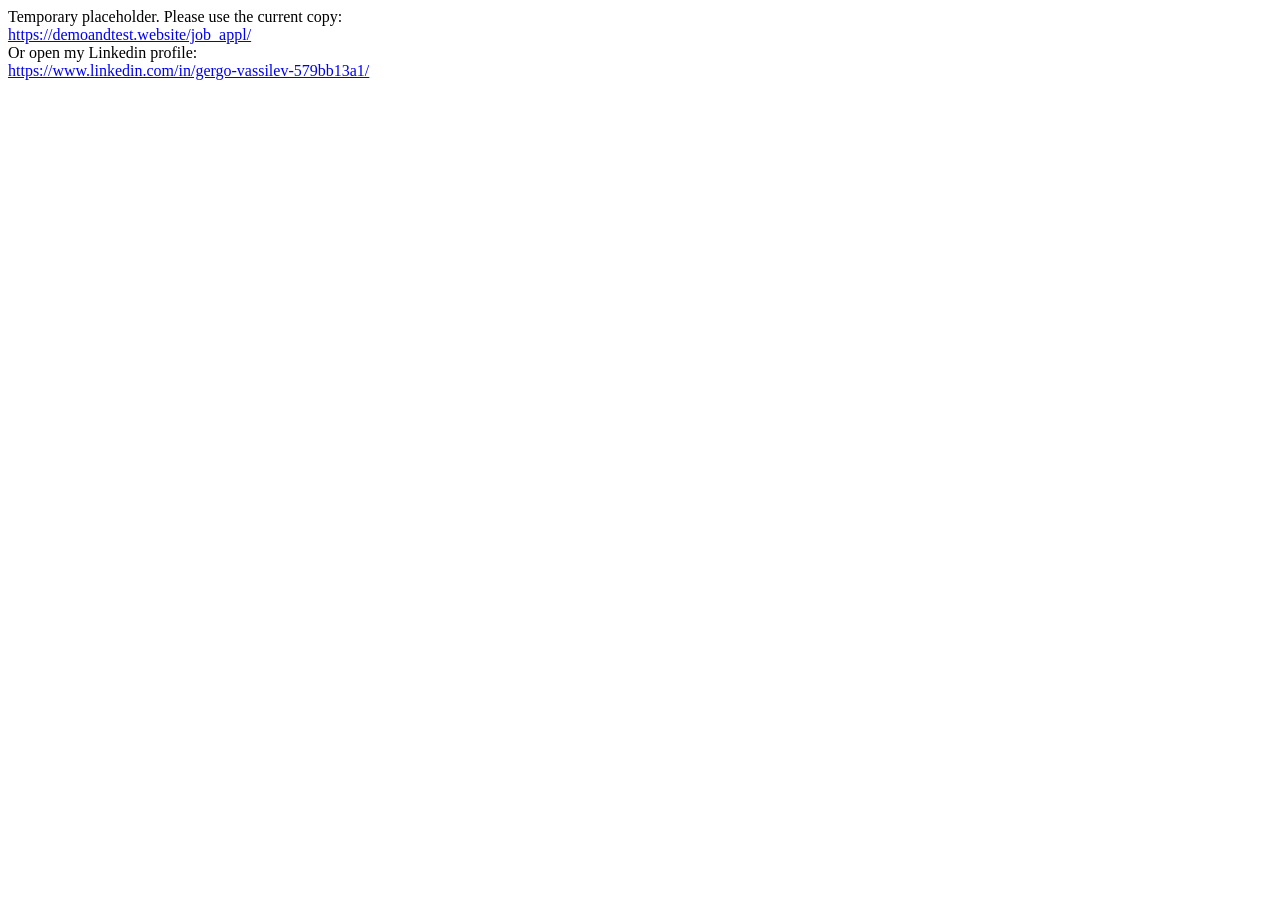
<file: docs/job_appl/index.html>
<html>
  <head>
    
  </head>
  <body>
    <div>Temporary placeholder. Please use the current copy: <br> <a href="https://demoandtest.website/job_appl/" target="_blank" rel="noopener noreferrer"> https://demoandtest.website/job_appl/</a> </div>
<div> Or open my Linkedin profile: <br> <a href="https://www.linkedin.com/in/gergo-vassilev-579bb13a1/"> https://www.linkedin.com/in/gergo-vassilev-579bb13a1/ </a></div>

<div id="menu"></div>
<div id="footer"></div>

<script>
async function loadPart(id, url) {
  const html = await fetch(url).then(r => r.text());
  document.getElementById(id).innerHTML = html;
}

loadPart("menu", "https://gergovassilev.github.io/portfolio_public/helpers/menu.html");
loadPart("footer", "https://gergovassilev.github.io/portfolio_public/helpers/footer.html");
</script>
    
  </body>
</html>
</file>
